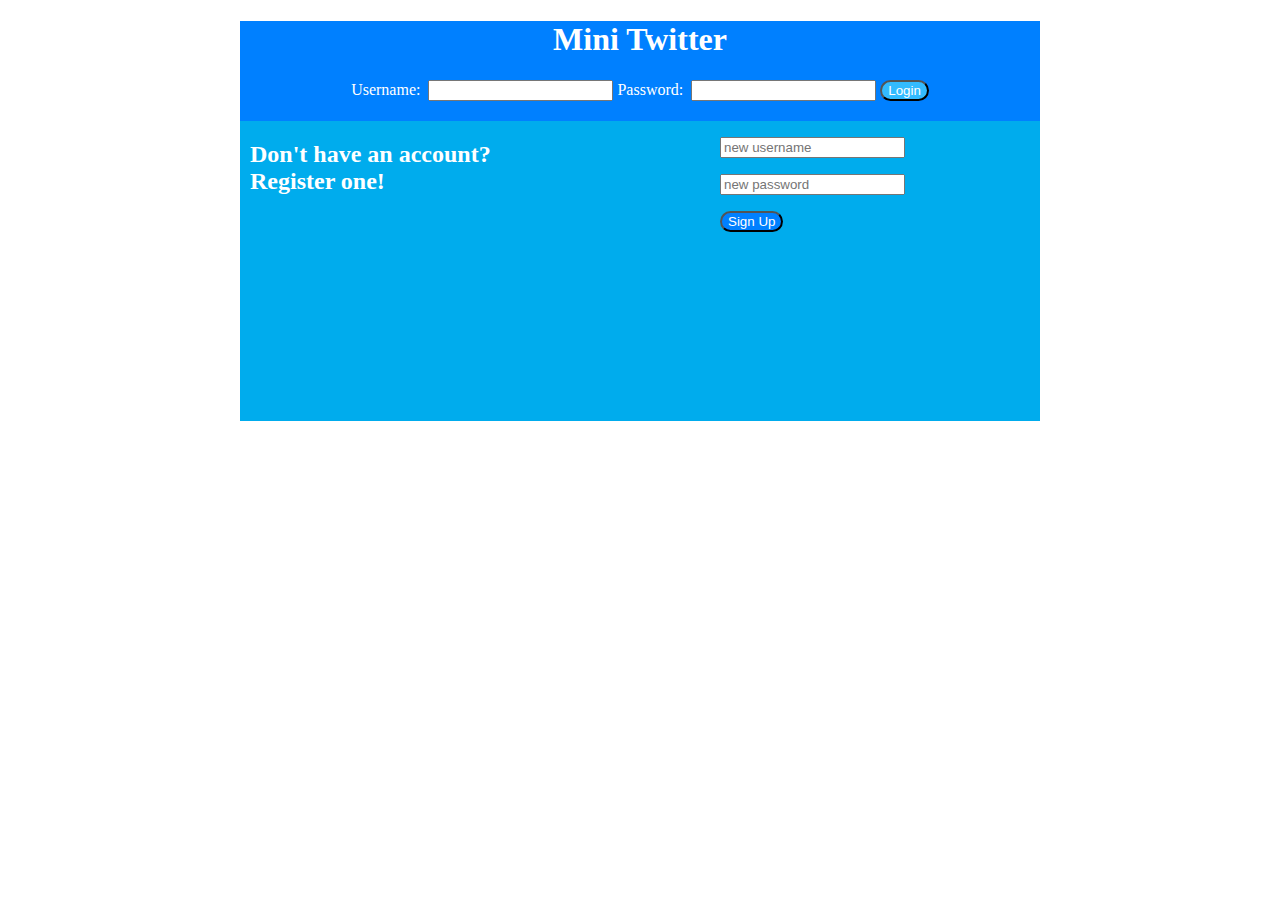
<file: index.html>
<!DOCTYPE html>
<html>
<head>
<title>Mini-Twitter</title>
<script src='vue2516.js'></script>
<link rel ='stylesheet' type = 'text/css' href = 'login.css'/>
</head>
<body>
<div id='container'>
	<div id='main'>
	<h1>Mini Twitter</h1>
	 Username:&#160; <input v-model = 'username' >
	 Password:&#160; <input v-model = 'password' type ='password'>
	<button v-on:click='login()' id = 'login'>Login</button>
	</div>
	<div id ='bleft'>
		<h2>Don't have an account? Register one!</h2>
	</div>
	<div id ='bright'>
	 <p><input v-model = 'newusername' placeholder = "new username" ></p>
	 <p><input v-model = 'newpassword' type ='password' placeholder = "new password"></p>
	 <p><button v-on:click='signup()' id = "signup">Sign Up</button></p>
	</div>
	<div style = "clear:both;"></div>
</div>
</body>
</html>
<script>
	var main = new Vue({
   el: '#main',
   data: {
		username: '',
    password: ''
   },
   methods: {
     login: function(){
       checklogin(this.username,this.password);     }
   }
 })
 var bright = new Vue({
   el: '#bright',
   data: {
		 newusername: '',
     newpassword: ''
   },
   methods: {
     signup: function(){
       new_signup(this.newusername,this.newpassword);     }
   }
 })
 function checklogin(usrname,pwd) {
   var xhr = new XMLHttpRequest();
	// Register the embedded handler function
	  xhr.onreadystatechange = function () {
		if (xhr.readyState == 4 && xhr.status == 200) {
			var loginresult = xhr.responseText;
     //alert(loginresult);
			if (loginresult == "1"){
				document.location.replace("homepage.html?username="+usrname);
			}
			else{
				alert("Login Failed");
			}		
		}
	}
	xhr.open('GET', 'checklogin?username=' + usrname + '&password=' + pwd);
	xhr.send(null);
 }
 function new_signup(new_usrname,new_pwd) {
   var xhr = new XMLHttpRequest();
	// Register the embedded handler function
	  xhr.onreadystatechange = function () {
		if (xhr.readyState == 4 && xhr.status == 200) {
			var signup_result = xhr.responseText;
     alert(signup_result);		
		}
	}
	xhr.open('GET', 'new_signup?new_username=' + new_usrname + '&new_password=' + new_pwd);
	xhr.send(null);
 }
</script>
</file>
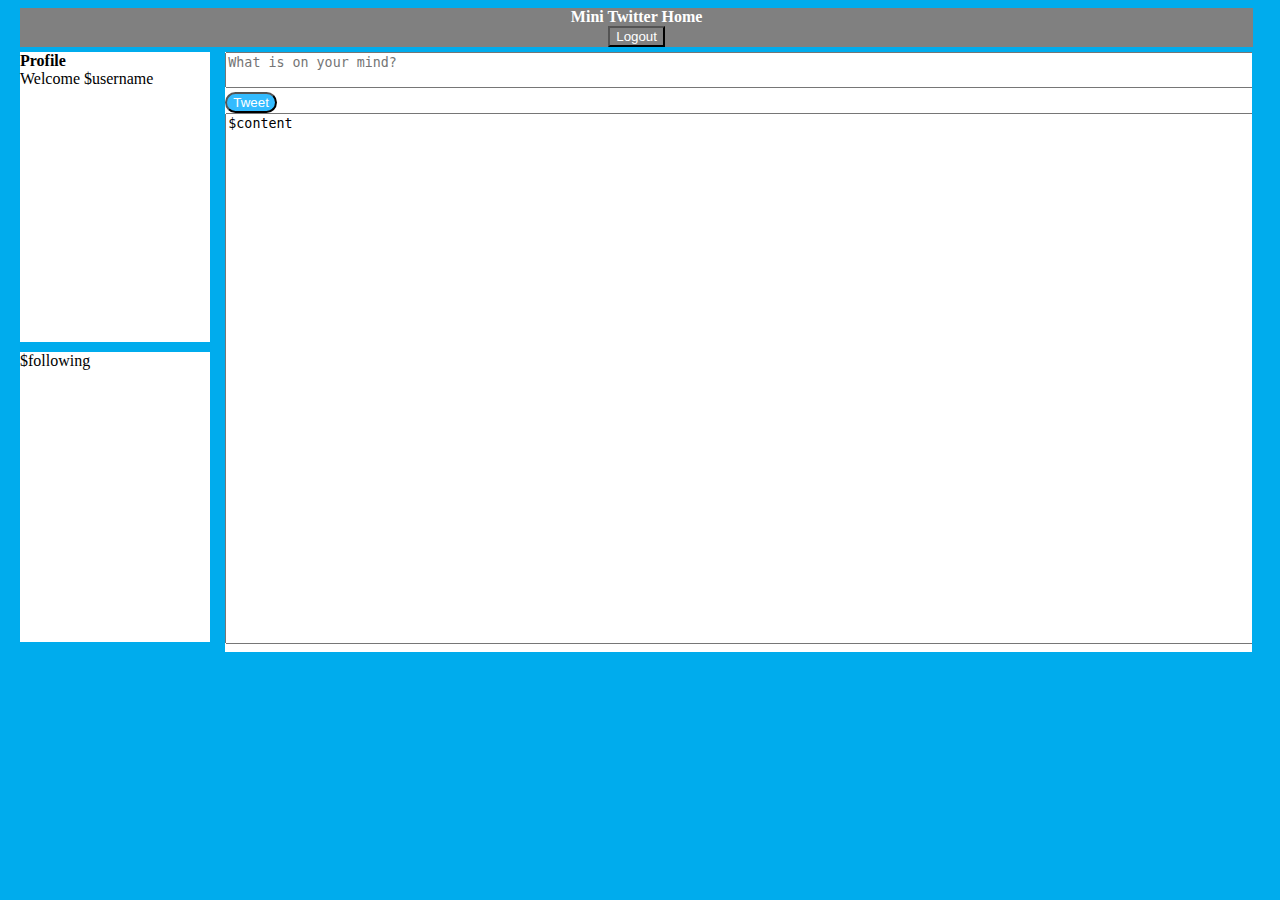
<file: homepage.html>
<!DOCTYPE html >
<html lang="en">
	<head>
		<meta http-equiv="Content-Type" content="text/html; charset=utf-8" />
		<script src='vue2516.js'></script>
		<link rel="stylesheet"  type = "text/css" href="homepage.css" /> 
		<title>Mini-Twitter Homepage </title>
	</head>
	<body>
		<div id="header">
			<div id="name">Mini Twitter Home</div>
			<button v-on:click='logout()' id = "logout">Logout</button>
		</div>

		<div id="sidebar-left">
			<div id="profile">
				<div id = "profileHeader">Profile</div>
				Welcome $username
			</div>
			
			<div id="following">
				$following
			</div>
		
		</div>

		<div id="content">
			<textarea v-model = 'writepost' cols = '135' placeholder = "What is on your mind?"></textarea>
			<button v-on:click='tweet()' id = "tweet">Tweet</button>
			<textarea v-model = 'displaypost' rows = '35' cols = '135' id=displaypost></textarea>
		</div>
		
		
		<div id="footer">
			
		</div>
	</body>
</html>

<script>
	var usrname = '$username'
	
	var content = new Vue({
		el: '#content',
		data: {
			writepost: '',
			displaypost: '$content',
		},
		methods: {
			tweet: function(){
				if (this.writepost == "") {
					alert("write post must not be empty")
					return false
				}
				var curdate = new Date();
				var timestr = curdate.getFullYear() + '-'; //+ curdate.getMonth() + '-' + curdate.getDate() + ' ' + curdate.getHours() + ':' +  curdate.getMinutes()+ ':' + curdate.getSeconds();
				timestr = timestr + (((curdate.getMonth())+1 < 10) ? '0' + ((curdate.getMonth())+1) : (curdate.getMonth())+1) + '-';
				timestr = timestr + (((curdate.getDate())< 10) ? '0' + ((curdate.getDate())) : (curdate.getDate())) + ' ';
				timestr = timestr + (((curdate.getHours())< 10) ? '0' + ((curdate.getHours())) : (curdate.getHours())) + ':';
				timestr = timestr + (((curdate.getMinutes())< 10) ? '0' + ((curdate.getMinutes())) : (curdate.getMinutes())) + ':';
				timestr = timestr + (((curdate.getSeconds())< 10) ? '0' + ((curdate.getSeconds())) : (curdate.getSeconds()));
				this.displaypost = this.displaypost + '[' + timestr + '] ' + this.writepost + "\n"
				var xhr = new XMLHttpRequest();
					xhr.onreadystatechange = function () {
					if (xhr.readyState == 4 && xhr.status == 200) {
						var postresult = xhr.responseText;
					}
				}
				xhr.open('GET', 'postmessage?username=' + usrname + '&msg=' + this.writepost);
				xhr.send(null);
			}
		}

	})	

	var header = new Vue({
   el: '#header',
   methods: {
     logout: function(){
       logout();     }
   }
 	})

	var following = new Vue({
   el: '#following',
   methods: {
     follow: function(username){
					var xhr = new XMLHttpRequest();
					xhr.onreadystatechange = function () {
					if (xhr.readyState == 4 && xhr.status == 200) {
						var followmsg = xhr.responseText;
						content.displaypost = followmsg;
					}
				}
				xhr.open('GET', 'get_followmsg?username=' + username);
				xhr.send(null);      
		}
   }
 	})
	function logout(){
		document.location.replace("/");
	}
	
</script>
</file>
<file: login.css>
#container{
	background:#00aced;
	height:400px;
	width:800px;
	margin-left:auto;
	margin-right:auto;
}
#main{
	padding-bottom:20px;
	color:white;
	background:#0080ff;
	text-align:center;
	
}
#bleft{
	width:40%;
	float:left;
  color: white;
	padding-left: 10px;
}
#bright{
	width:40%;
	float:right;
}

#login{
	background-color:#33bbff;
	border-radius: 12px;
	color:white;
}
#login:hover{
	background-color:#00aced;
}

#signup{
	background-color:#0080ff;
	border-radius: 12px;
	color:white;
}
</file>
<file: homepage.css>
body{
	margin-left:20px;
	background:#00aced;
}
#header{
	background:#808080;
	text-align: center;
	width: 98.5%;
	
}
#name{
	font-weight:bold;
	color:white;
	
}
#sidebar-left{
	float:left;
	width:16%;
	background: #00aced;
	margin-top: 5px;	
	margin-bottom:5px;
}
#content{
	float:left;
	width:82%;
	background: white;
	margin-left:5px;
	margin-right:5px;
	margin-top: 5px;
	min-height:600px;
	overflow: scroll;
}
#contentHeader{
	font-weight:bold;
	font-size:110%;
	text-align:center;
}
#contentStyle{
	line-height:150%;
	font-style:italic;
	padding:10px;
	
}

#footer{
	clear:both;
	width: 98.5%;
	text-align: center;
	background:#808080;
}

#sidebar-left, #sidebar-right{
	min-height: 600px;				
}
#profile{
	background: white;
	width: 95%;
	height: 290px;
}
#profileHeader{
	font-weight:bold;
}
#following{
	background: white;
	margin-top: 10px;
	width: 95%;
	height: 290px;
	cursor: pointer;
	overflow: scroll;
	
}
#folname:hover{
	background-color: #00aced;
	color:white;
}

#tweet{
	background-color:#33bbff;
	color: white;
	border-radius: 12px;
}
#logout{
	color: white;
	background-color: #808080;
}
</file>
